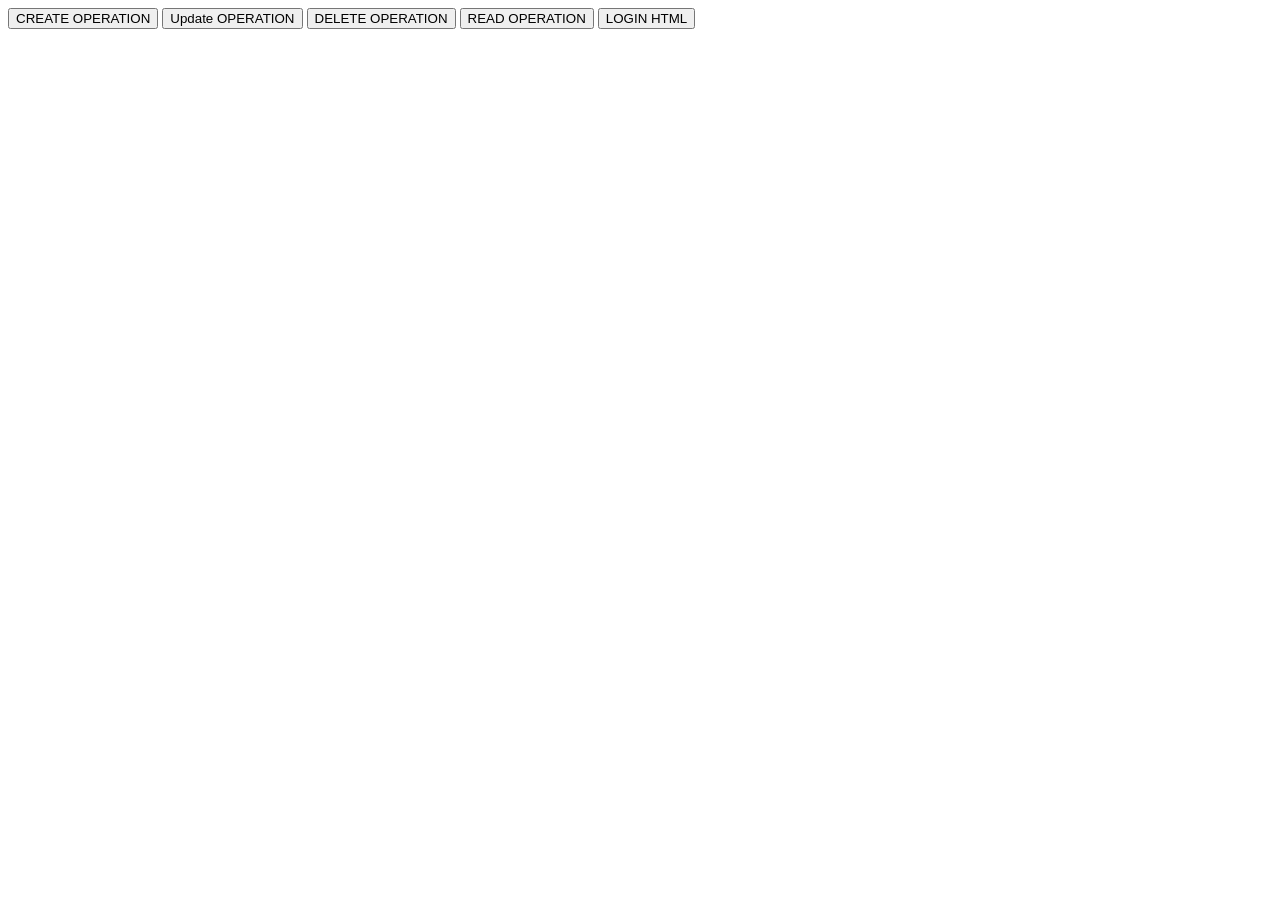
<file: templates/index.html>
<!-- templates/index.html -->
<!DOCTYPE html>
<html>
<head>
    <title>Flask CRUD</title>
</head>
<body>
    <!-- <h1>Create User</h1>
    <form action="/create" method="post">
        <input type="text" name="name" placeholder="Enter Name" required>
        <input type="email" name="email" placeholder="Enter Email" required>
        <button type="submit">Create</button>
    </form> -->
    <a href="/create.html"><button> CREATE OPERATION </button></a>
    <a href="/update.html"><button> Update OPERATION</button></a>

    <a href="/delete.html"><button> DELETE OPERATION</button></a>
    <a href="/read"><button> READ OPERATION</button></a>
    <a href="/login.html"><button> LOGIN HTML </button></a>



</body>
</html>
</file>
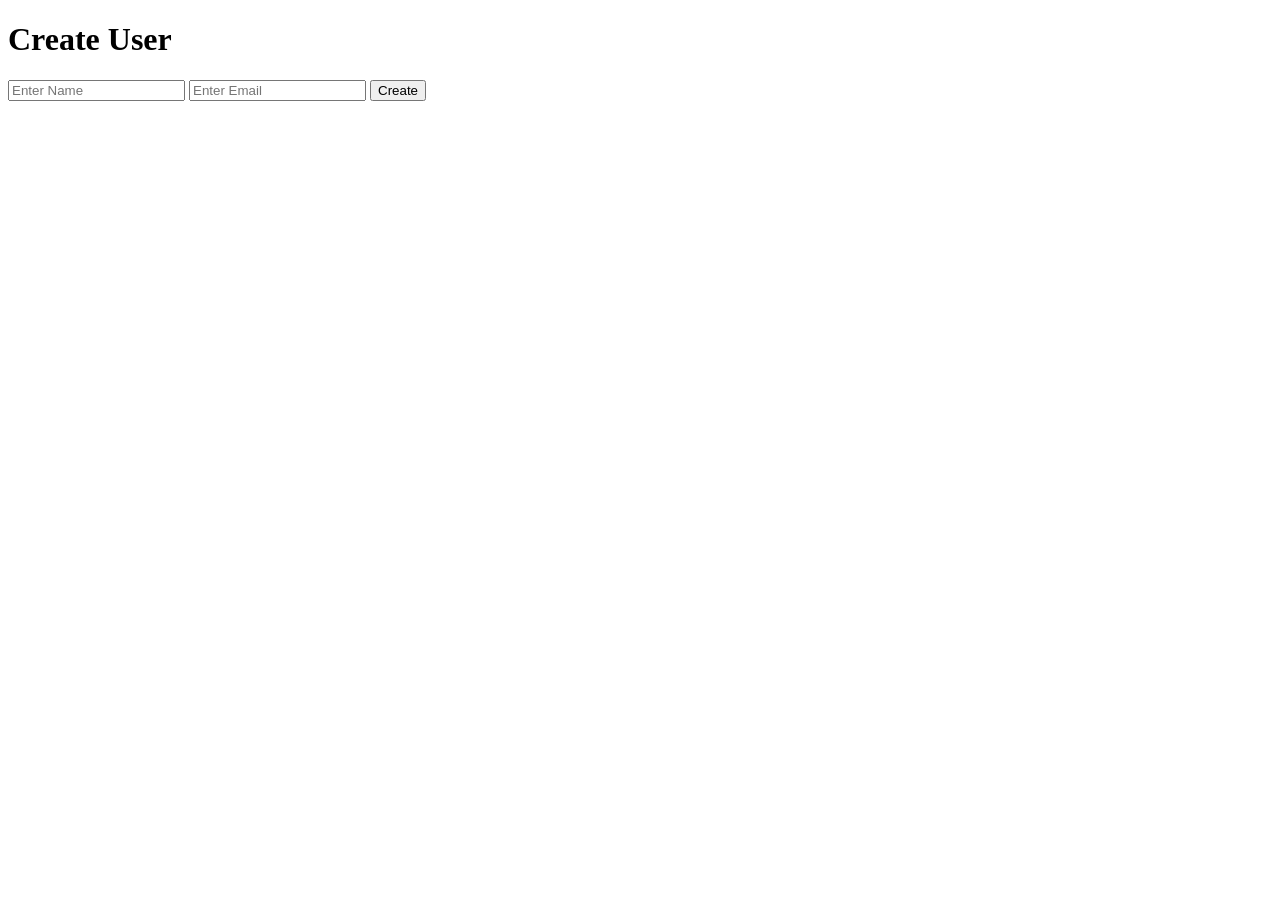
<file: templates/create.html>
<!DOCTYPE html>
<html lang="en">
<head>
    <meta charset="UTF-8">
    <meta name="viewport" content="width=device-width, initial-scale=1.0">
    <title>Document</title>
</head>
<body>
    <h1>Create User</h1>
    <form action="/create" method="post">
        <input type="text" name="name" placeholder="Enter Name" required>
        <input type="email" name="email" placeholder="Enter Email" required>
        <button type="submit">Create</button>
    </form>
</body>
</html>
</file>
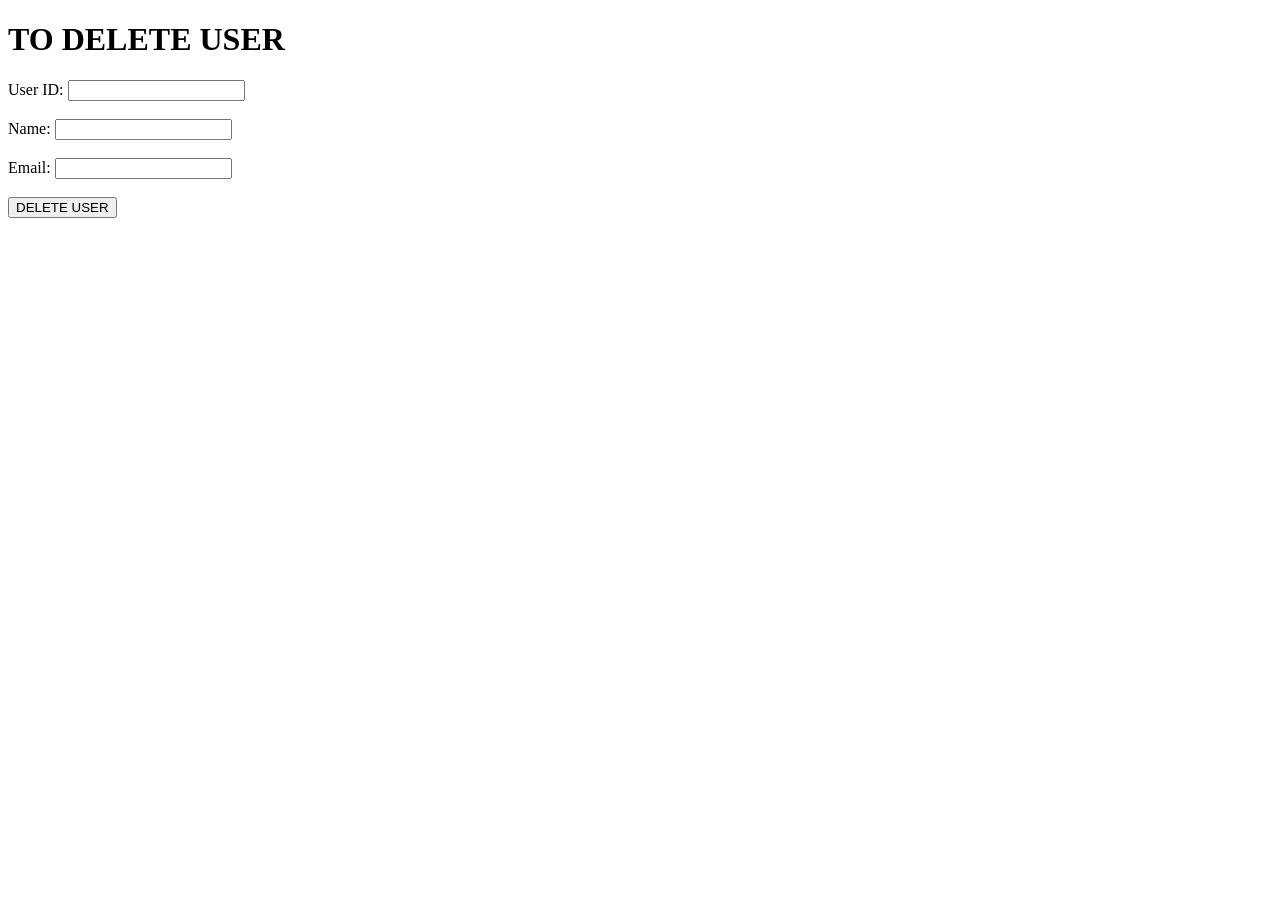
<file: templates/delete.html>
<!-- update.html -->
<!DOCTYPE html>
<html>
<head>
    <title>Update User</title>
</head>
<body>
    <h1>TO DELETE USER</h1>
    <form action="/delete" method="POST">
        <label for="id">User ID:</label>
        <input type="text" name="id" id="id" required><br><br>
        <label for="name">Name:</label>
        <input type="text" name="name" id="name" required><br><br>
        <label for="email">Email:</label>
        <input type="email" name="email" id="email" required><br><br>
        <button type="submit">DELETE USER</button>
    </form>

    
</body>
</html>
</file>
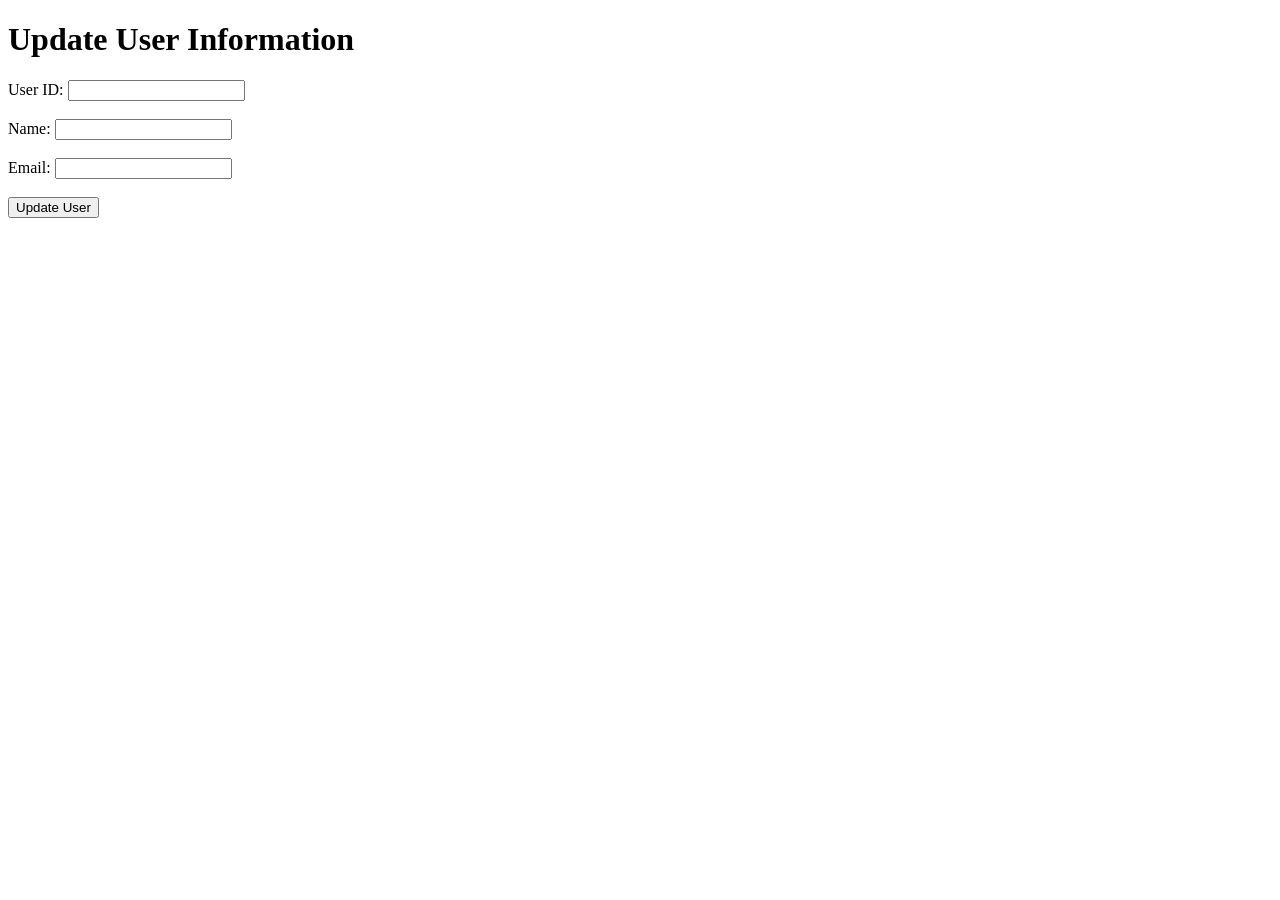
<file: templates/update.html>
<!-- update.html -->
<!DOCTYPE html>
<html>
<head>
    <title>Update User</title>
</head>
<body>
    <h1>Update User Information</h1>
    <form action="/update" method="POST">
        <label for="id">User ID:</label>
        <input type="text" name="id" id="id" required><br><br>
        <label for="name">Name:</label>
        <input type="text" name="name" id="name" required><br><br>
        <label for="email">Email:</label>
        <input type="email" name="email" id="email" required><br><br>
        <button type="submit">Update User</button>
    </form>
</body>
</html>
</file>
